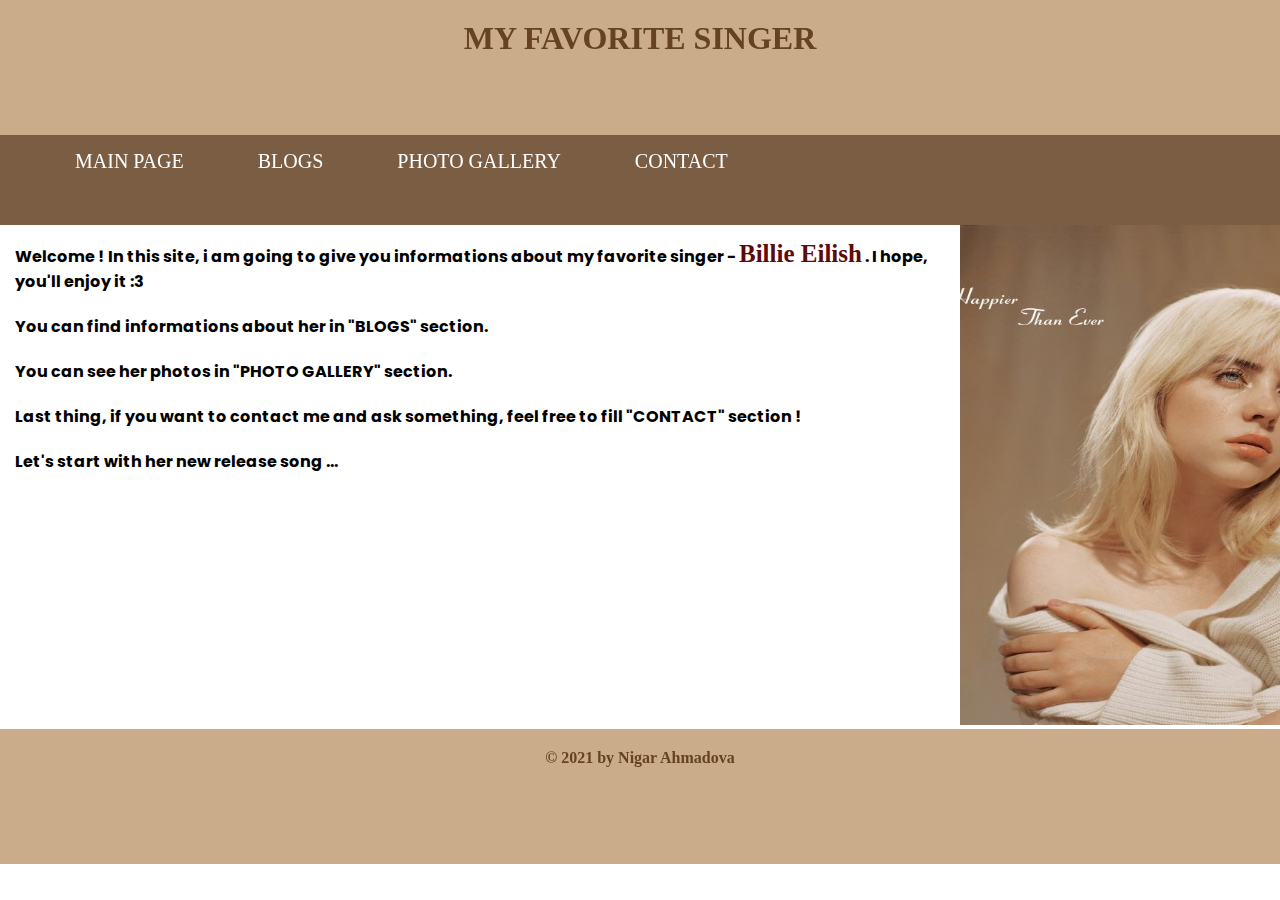
<file: index.htm>
<!DOCTYPE html>
<html lang="en">
<head>
    <meta charset="UTF-8">
    <title>My site</title>
    <link rel="stylesheet" href="azset/css/index.css"/>
</head>
<body>
    <div id="header">
        <h1>MY FAVORITE SINGER</h1>
    </div>

    <div id="nav">
            <ul>
                <li><a href="index.htm">MAIN PAGE</a></li>
                <li><a href="blogs.html">BLOGS</a></li> 
                <li><a href="photos.html">PHOTO GALLERY </a></li>
                <li><a href="contact.html">CONTACT</a></li>
            </ul>
    </div>

    <div id="main">
        <div id="content">
            <p>Welcome ! In this site, i am going to give you  informations about my favorite singer - <span>Billie Eilish</span> . I hope, you'll enjoy it :3          </p>
            <p>You can find informations about her in "BLOGS" section.</p>
            <p>You can see her photos in "PHOTO GALLERY" section.</p>
            <p>Last thing, if you want to contact me and ask something, feel free to fill "CONTACT" section !</p>
            <p>Let's start with her new release song ...</p>
            <iframe width="360" height="200"  src="https://www.youtube.com/embed/fzeWc3zh01g" title="YouTube video player" frameborder="0" allow="accelerometer; autoplay; clipboard-write; encrypted-media; gyroscope; picture-in-picture" allowfullscreen></iframe>
        </div>
        <div id="ads">
            <img src="azset/img/billieAds.jpg" alt="music_ads" title="Billie Eilish's new album"/>
         </div>
    </div>
    <div id="footer">
        <p>&copy;  2021 by Nigar Ahmadova </p>
    </div>
</body>
</html>
</file>
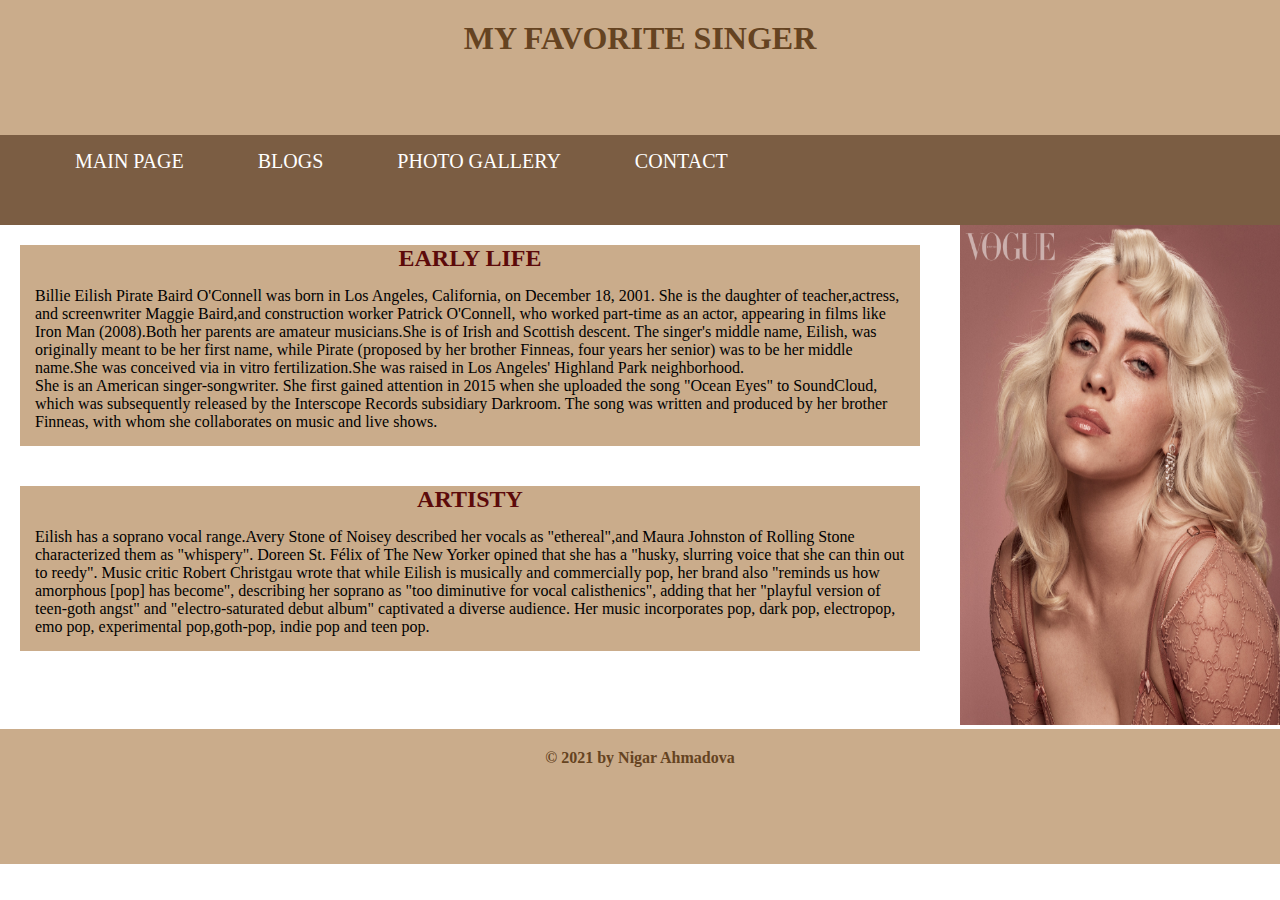
<file: blogs.html>
<!DOCTYPE html>
<html lang="en">
<head>
    <meta charset="UTF-8">
    <title>BLOGS</title>
    <link rel="stylesheet" href="azset/css/blog.css"/>
</head>
<body>
    <div id="header">
        <h1>MY FAVORITE SINGER</h1>
    </div>

    <div id="nav">
            <ul>
                <li><a href="index.htm">MAIN PAGE</a></li>
                <li><a href="blogs.html">BLOGS</a></li> 
                <li><a href="azset/photos.html">PHOTO GALLERY </a></li>
                <li><a href="contact.html">CONTACT</a></li>
            </ul>
    </div>

    <div id="main">
        <div id="content">
            <div id="early_life">
                <h2>EARLY LIFE</h2>
               <p>Billie Eilish Pirate Baird O'Connell was born in Los Angeles, California, on December 18, 2001. She is the daughter of teacher,actress, and screenwriter Maggie Baird,and construction worker Patrick O'Connell, who worked part-time as an actor, appearing in films like Iron Man (2008).Both her parents are amateur musicians.She is of Irish and Scottish descent. The singer's middle name, Eilish, was originally meant to be her first name, while Pirate (proposed by her brother Finneas, four years her senior) was to be her middle name.She was conceived via in vitro fertilization.She was raised in Los Angeles' Highland Park neighborhood.
                <br/>
                She is an American singer-songwriter. She first gained attention in 2015 when she uploaded the song "Ocean Eyes" to SoundCloud, which was subsequently released by the Interscope Records subsidiary Darkroom. The song was written and produced by her brother Finneas, with whom she collaborates on music and live shows.
                <br/>
              </p>
            </div>
            <div id="artisty">
                <h2>ARTISTY</h2>
                <p>Eilish has a soprano vocal range.Avery Stone of Noisey described her vocals as "ethereal",and Maura Johnston of Rolling Stone characterized them as "whispery". Doreen St. Félix of The New Yorker opined that she has a "husky, slurring voice that she can thin out to reedy". Music critic Robert Christgau wrote that while Eilish is musically and commercially pop, her brand also "reminds us how amorphous [pop] has become", describing her soprano as "too diminutive for vocal calisthenics", adding that her "playful version of teen-goth angst" and "electro-saturated debut album" captivated a diverse audience. Her music incorporates pop, dark pop, electropop, emo pop, experimental pop,goth-pop, indie pop and teen pop.</p>
            </div>
        </div>
        <div id="ads">
            <img src="azset/img/BE.jpg" alt="vogue_ads" title="Billie Eilish from Vogue"/>
         </div>
    </div>
    <div id="footer">
        <p>&copy;  2021 by Nigar Ahmadova </p>
    </div>
</body>
</html>
</file>
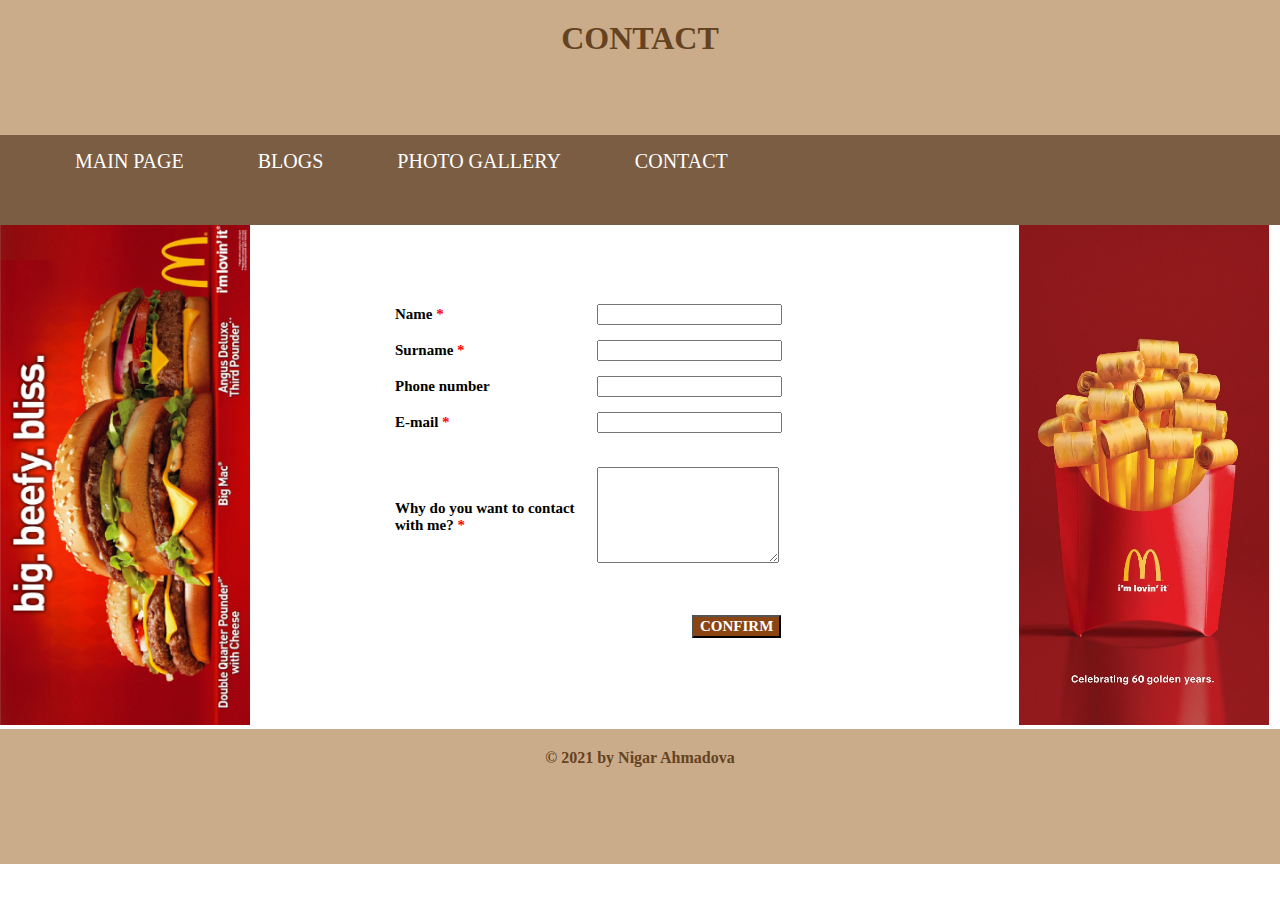
<file: contact.html>
<!DOCTYPE html>
<html lang="en">
<head>
    <meta charset="UTF-8">
    <title>BLOGS</title>
    <link rel="stylesheet" href="azset/css/contact.css"/>
</head>
<body>
    <div id="header">
        <h1>CONTACT</h1>
    </div>

    <div id="nav">
            <ul>
                <li><a href="index.htm">MAIN PAGE</a></li>
                <li><a href="blogs.html">BLOGS</a></li> 
                <li><a href="azset/photos.html">PHOTO GALLERY </a></li>
                <li><a href="contact.html">CONTACT</a></li>
            </ul>
    </div>

    <div id="main">
        <div id="ads">
            <img src="azset/img/mc1.jpg" alt="mc_donalds_ads" title="Enjoy with Mc. Donalds!"/>
         </div>
        <div id="content">
            <form>
                <table> 
                    <tr>
                        <td width="200px"><label for="fname">Name <span>*</span></label></td>
                        <td><input type="text" id="fname" name="firstname" required="required"/></td>   
                    </tr>
                    <tr>
                        <td width="200px"><label for="lname">Surname <span>*</span></label></td>
                        <td><input type="text" id="lname" name="lastname" required="required"/></td>   
                    </tr>
                    <tr>
                        <td><label for="tel">Phone number </label></td>
                        <td><input type="tel" id="tel" name="telephone" /></td>   
                    </tr>
                    <tr>
                        <td><label for="email">E-mail <span>*</span></label></td>
                        <td><input type="email" id="email" name="email" required="required"/></td>   
                    </tr>
                    <tr>
                        <td><label for="question">Why do you want to contact with me? <span>*</span> </label></td>
                        <td><textarea id="question" name="question" rows="6" requir="required"></textarea></td>   
                    </tr>
                </table>
                <button type="submit">CONFIRM</button>
            </form>
            </div>
        <div id="ads">
            <img src="azset/img/mc.jpg" alt="mc_donalds_ads" title="Enjoy with Mc. Donalds!"/>
         </div>
    </div>
    <div id="footer">
        <p>&copy;  2021 by Nigar Ahmadova </p>
    </div>
</body>
</html>
</file>
<file: azset/css/index.css>
@import url('https://fonts.googleapis.com/css2?family=Poppins:wght@200&display=swap');
* {
    margin: 0;
    box-sizing: border-box;
}
#header , #footer{
    background-color:#caac8b;
    height: 15vh;
    text-align: center;
    padding-top: 20px;
}
#header h1,#footer p{
    color: #654321;
    font-weight: bold;
}
#nav{
    height:10vh;
    background-color: #7b5d43;
}
#nav ul li {
    list-style: none;
    display: inline-block;
    margin: 15px;
    padding:0 20px;
}
#nav ul li a {
    text-decoration: none;
}
a:link{
    color: #fff;
    font-size: 20px;
}
a:visited{
    color: #caac8b;
}
a:hover {
    size: 25px;
    color:yellow;
}

#main div {
    float: left;
}
#content {
    width: 75%;
}
#content p{
    font:normal bold 16px 'Poppins', sans-serif;
    padding:5px;
    margin:10px;
    
}
iframe{
    padding:0 30px;
}
#ads {
    width: 25%;
}
#ads img{
    width:350px;
    height: 500px;
}
#footer{
    clear: both;
}
span{
    color:rgb(92, 10, 10);
    font:normal bold 25px auto;
}
</file>
<file: azset/css/blog.css>
* {
    margin: 0;
    box-sizing: border-box;
}

#header , #footer{
    background-color:#caac8b;
    height: 15vh;
    text-align: center;
    padding-top: 20px;
}
#header h1,#footer p{
    color: #654321;
    font-weight: bold;
}
#nav{
    height:10vh;
    background-color: #7b5d43;
}
#nav ul li {
    list-style: none;
    display: inline-block;
    margin: 15px;
    padding:0 20px;
}
#nav ul li a {
    text-decoration: none;
}
a:link{
    color: #fff;
    font-size: 20px;
}
a:visited{
    color: #caac8b;
}
a:hover {
    size: 25px;
    color:yellow;
}

#main div {
    float: left;
}
#content {
    width: 75%;
}
#content p{
    font:normal normal 20px ;
    padding:5px;
    margin:10px;
}
#content div{
  margin:20px;
}
#early_life img{
    width: 30px;
    height: 30px;
}
#early_life,#artisty {
    background-color: #caac8b;
    width:900px;
}
#content h2 {
    text-align: center;
    color:rgb(92, 10, 10);
}
#ads {
    width: 25%;
}
#ads img{
    width:320px;
    height: 500px;
}
#footer{
    clear: both;
}
</file>
<file: azset/css/contact.css>
* {
    margin: 0;
    box-sizing: border-box;
}

#header , #footer{
    background-color:#caac8b;
    height: 15vh;
    text-align: center;
    padding-top: 20px;
}
#header h1,#footer p{
    color: #654321;
    font-weight: bold;
}
#nav{
    height:10vh;
    background-color: #7b5d43;
}
#nav ul li {
    list-style: none;
    display: inline-block;
    margin: 15px;
    padding:0 20px;
}
#nav ul li a {
    text-decoration: none;
}
a:link{
    color: #fff;
    font-size: 20px;
}
a:visited{
    color: #caac8b;
}
a:hover {
    size: 25px;
    color:yellow;
}
#main div {
    float: left;
}
#content{
    width: 49%;
    margin: 70px 0 0 200px;
}
#ads {
    width: 15%;
}
#ads img{
    width:250px;
    height: 500px;
}
#footer{
    clear: both;
}

span{
    color: red;
}

table{
    border:0;
    height: 300px;
}
button{
   background-color:  saddlebrown;
   font: normal bold 15px auto;
   color: white;
    margin: 20px 0 0 300px;
}
table td {
    font: normal bold 15px auto;
}
</file>
